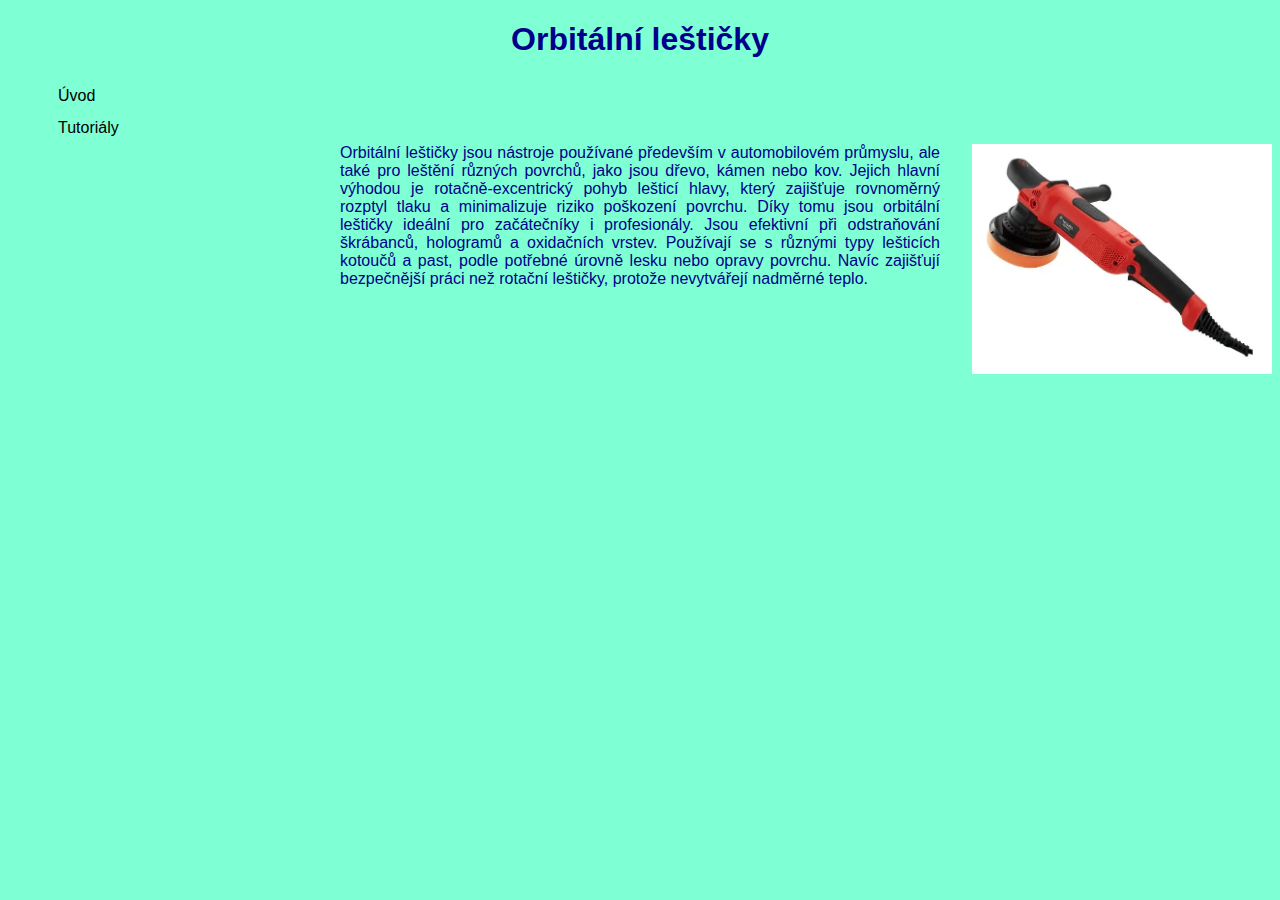
<file: index.html>
<!DOCTYPE html>
<html lang="cs">
<head>
    <meta charset="UTF-8">
    <meta name="viewport" content="width=device-width, initial-scale=1.0">
    <title>Document</title>
    <link rel="stylesheet" href="styl.css">
</head>
<body>
    <h1>Orbitální leštičky</h1>

<nav>
<a href="index.html">Úvod</a><br>
<a href="Tutoriály.html">Tutoriály</a><br>
</nav>
<img src="image.png" alt="" width="300px">
<p>Orbitální leštičky jsou nástroje používané především v automobilovém průmyslu,
ale také pro leštění různých povrchů, jako jsou dřevo, kámen nebo kov. Jejich hlavní výhodou
je rotačně-excentrický pohyb lešticí hlavy, který zajišťuje rovnoměrný rozptyl tlaku a
minimalizuje riziko poškození povrchu. Díky tomu jsou orbitální leštičky ideální pro
začátečníky i profesionály. Jsou efektivní při odstraňování škrábanců, hologramů a
oxidačních vrstev. Používají se s různými typy lešticích kotoučů a past, podle potřebné
úrovně lesku nebo opravy povrchu. Navíc zajišťují bezpečnější práci než rotační
leštičky, protože nevytvářejí nadměrné teplo. </p>
</body>
</html>
</file>
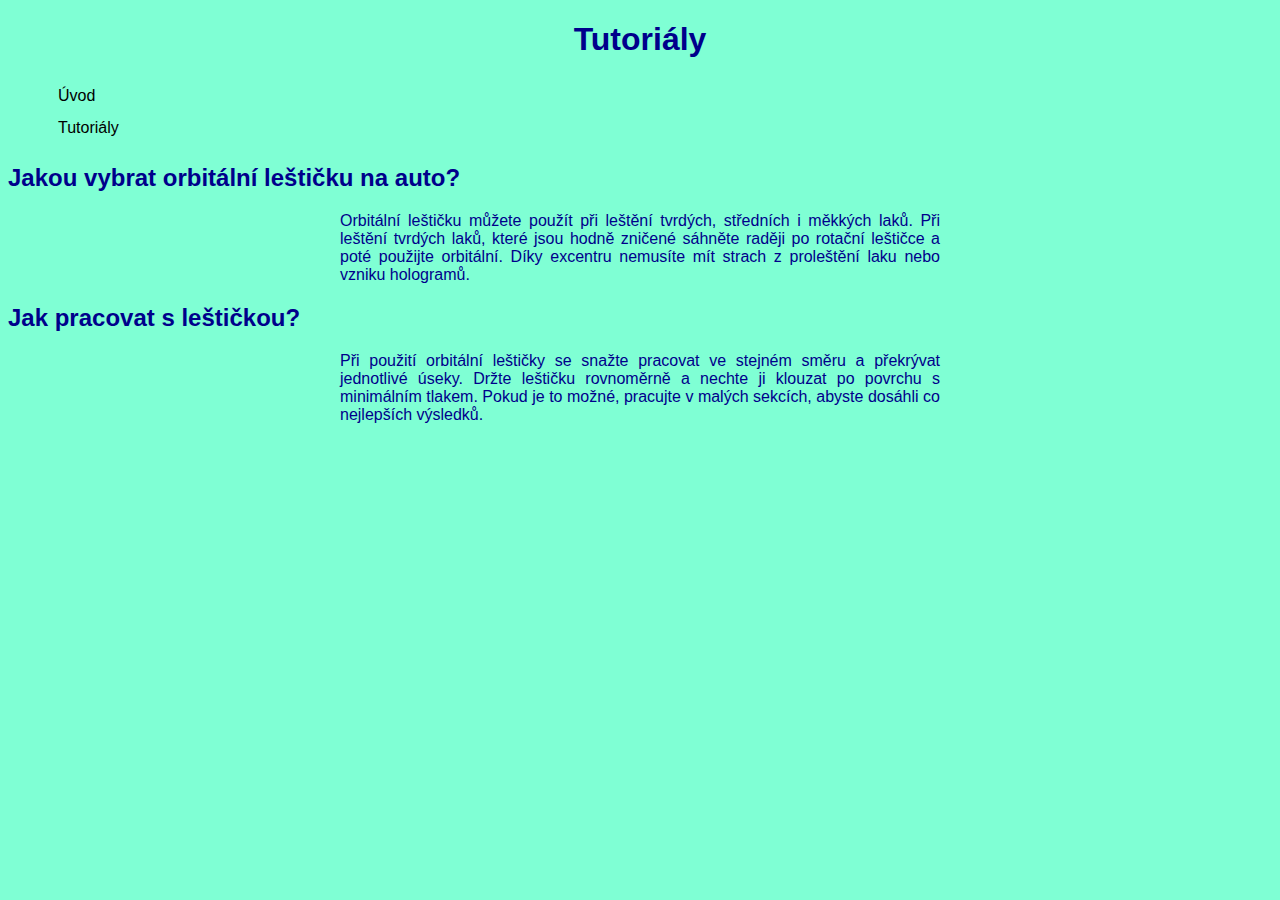
<file: Tutoriály.html>
<!DOCTYPE html>
<html>
<head>
    <meta charset="UTF-8" />
    <meta name="viewport" content="width=device-width, initial-scale=1.0">
    <title>Document</title>
    <link rel="stylesheet" href="styl.css">
</head>
<body>
    <h1>Tutoriály</h1>

<nav>
<a href="index.html">Úvod</a><br>
<a href="Tutoriály.html">Tutoriály</a><br>
</nav>
    <h2>Jakou vybrat orbitální leštičku na auto?</h2>
<p>Orbitální leštičku můžete použít při leštění tvrdých, středních i měkkých laků.
    Při leštění tvrdých laků, které jsou hodně zničené sáhněte raději po rotační 
    leštičce a poté použijte orbitální. Díky excentru nemusíte mít strach z
    proleštění laku nebo vzniku hologramů.</p>
    <h2>Jak pracovat s leštičkou?</h2>
<p>Při použití orbitální leštičky se snažte pracovat ve stejném směru a překrývat jednotlivé úseky.
     Držte leštičku rovnoměrně a nechte ji klouzat po povrchu s minimálním tlakem. Pokud je to
      možné, pracujte v malých sekcích, abyste dosáhli co nejlepších výsledků.</p>
</body>
</html>
</file>
<file: styl.css>
body{background-color: aquamarine;
    font-family: 'Lucida Sans', 'Lucida Sans Regular', 'Lucida Grande', 'Lucida Sans Unicode', Geneva, Verdana, sans-serif;
    color: darkblue;}

h1{text-align: center;}

p{width: 600px ;
text-align: justify;
margin: auto; }

 img{float: right;
    margin-right: auto; }

nav{line-height: 2;
    margin-left: 50px;}

a:link{color: black;text-decoration: none;}
a:visited{color: blueviolet;text-decoration: none;}
a:hover{color: cadetblue;text-decoration: underline;}
</file>
